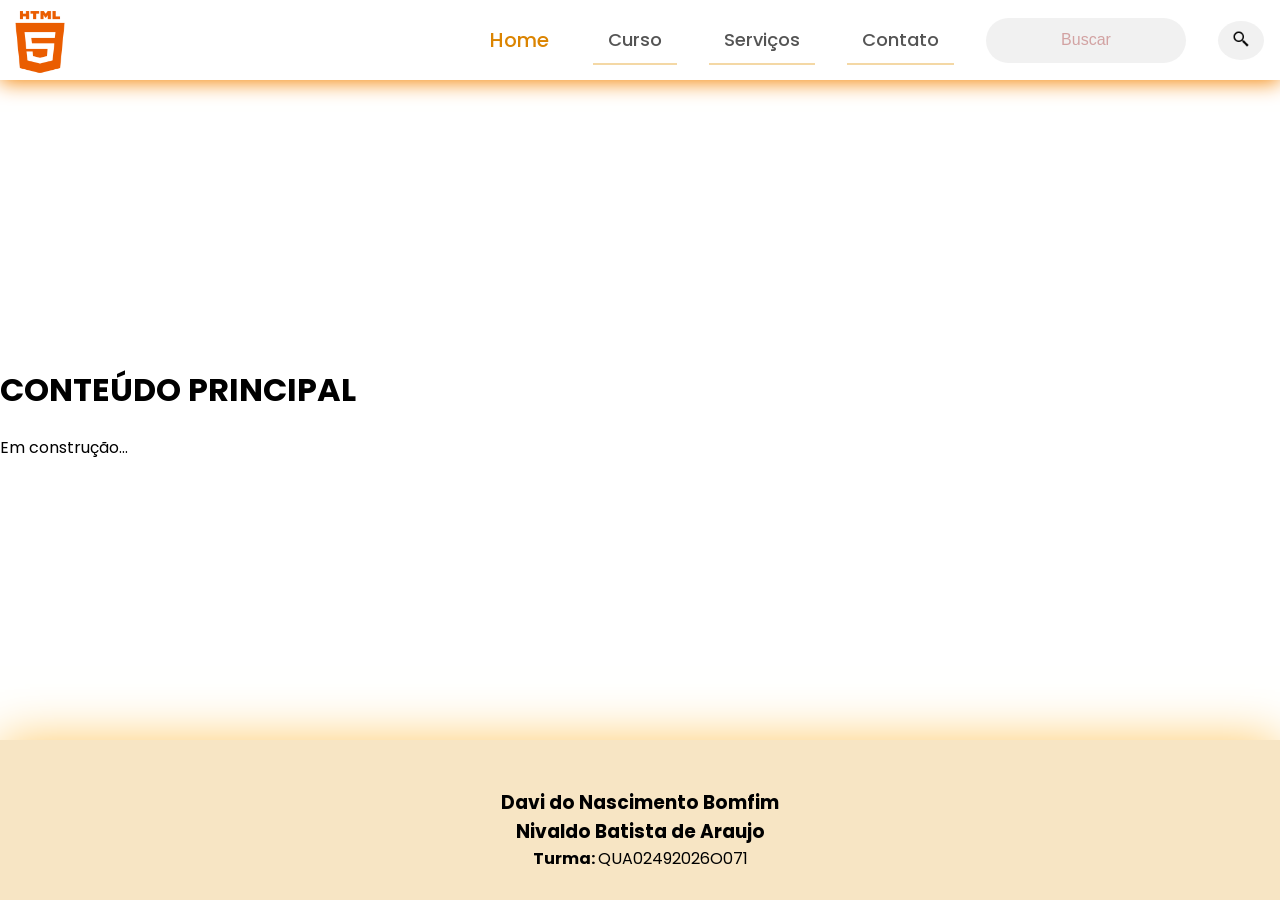
<file: index.html>
<!-- Davi do Nascimento Bomfim -->
<!doctype html>
<html lang="en">
  <head>
    <meta charset="UTF-8" />
    <meta name="viewport" content="width=device-width, initial-scale=1.0" />
    <link rel="stylesheet" href="./CSS/index.css">
    <link rel="preconnect" href="https://fonts.googleapis.com" />
    <link rel="preconnect" href="https://fonts.gstatic.com" crossorigin />
    <link
      href="https://fonts.googleapis.com/css2?family=Poppins:ital,wght@0,100;0,200;0,300;0,400;0,500;0,600;0,700;0,800;0,900;1,100;1,200;1,300;1,400;1,500;1,600;1,700;1,800;1,900&display=swap"
      rel="stylesheet"
    />
    <title>Document</title>
  </head>
  <body>
    <header>
      <nav>
        <img src="./Imagens/IconeHTML.png" alt="Logo" />

        <div class="Elementos">
          <ul>
            <li class="active"><a href="#">Home</a></li>
            <li><a href="#">Curso</a></li>
            <li><a href="#">Serviços</a></li>
            <li><a href="#">Contato</a></li>
          </ul>
          <input placeholder="Buscar" />
          <button><img src="./Imagens/lupa.png" alt="Buscar" /></button>
        </div>
      </nav>
    </header>

    <main>
      <h1>
        CONTEÚDO PRINCIPAL
      </h1>
      <p>Em construção...</p>
    </main>
    <footer>
      <div class="Textos">
        <h3> Davi do Nascimento Bomfim</h3>
        <h3>Nivaldo Batista de Araujo</h3>
        <p><strong>Turma: </strong> QUA02492026O071</p>
      </div>
    </footer>
  </body>
</html>
</file>
<file: CSS/index.css>
body{
    font-family:poppins, sans-serif;
    padding: 0;
    margin: 0;
    box-sizing: border-box;
    height: 100%;
    display: flex;
    flex-direction: column;
    min-height: 100vh;
}
nav{
    display: flex;
    justify-content: space-between;
    height: 5em;
    box-shadow: 0 2px 20px rgb(244, 132, 3);
    align-items: center;
}

.Elementos{
    margin-right: 1em;
    padding: 0;
    gap:2em;
    display: flex;
    align-items: center;
    justify-content: center;
}

ul{ 
    display: flex;
    list-style: none;
    gap: 2em;
    
}


li {
    padding: 10px 15px;
    border-bottom: 2px solid rgb(244, 216, 165);
    cursor: pointer;
    transition: .2s;
}

li:hover{
    border-bottom: 2px solid transparent;
}


li a{
    text-decoration: none;
    color: rgb(84, 84, 84);
    font-size: 18px;
    font-weight: 500;
    transition: 0.2s;
    display: inline-block;
}

li a:hover{
    transform: scale(1.1);
    color: rgb(219, 132, 1);;
    border: none;
}

li.active{
    border-bottom: none;
}

li.active a {
    transform: scale(1.1);
    color: rgb(219, 132, 1);
}

img{
    margin: 0;
    width: 5rem;
    max-height: 90%;
    align-self: center;
}

input{
    background-color: rgba(235, 235, 235, 0.71);
    width: 200px;
    height: 25px;
    padding: 10px 0;
    font-size: 16px;
    font-weight: 600;
    outline: none;
    border:none;
    border-radius: 50px;
    color: rgba(165, 42, 42, 0.644);
    text-align: center;
}


input::placeholder{
    font-size: 16px;
    font-weight: 500;
    color: rgba(165, 42, 42, 0.395);
}


button{
    background-color: white;
    border-radius: 90%;
    border: none;
    outline: none;
    background-color: rgba(235, 235, 235, 0.71);
    transition: 0.2s;
}


button img {
    width: 18px;
    height: 18px;
    justify-content: center;
    padding: .6em .6em;
}

button:hover{
    transform: scale(1.1);
    background-color: rgb(244, 216, 165);
}


main{
    flex: 1;
    justify-items: center;
    align-content: center;
}



footer{
    margin: 0;
    padding: 0;
    box-sizing: border-box;
    height: 160px;
    box-shadow: 0 1px 50px rgb(255, 200, 99);
    background-color: rgb(247, 229, 196);
}

.Textos{
    justify-self: center;
    text-align: center;
    padding-top: 3em;
}


.Textos h3{
    margin: 0;
}

.Textos p{
    margin: 0;
}
</file>
